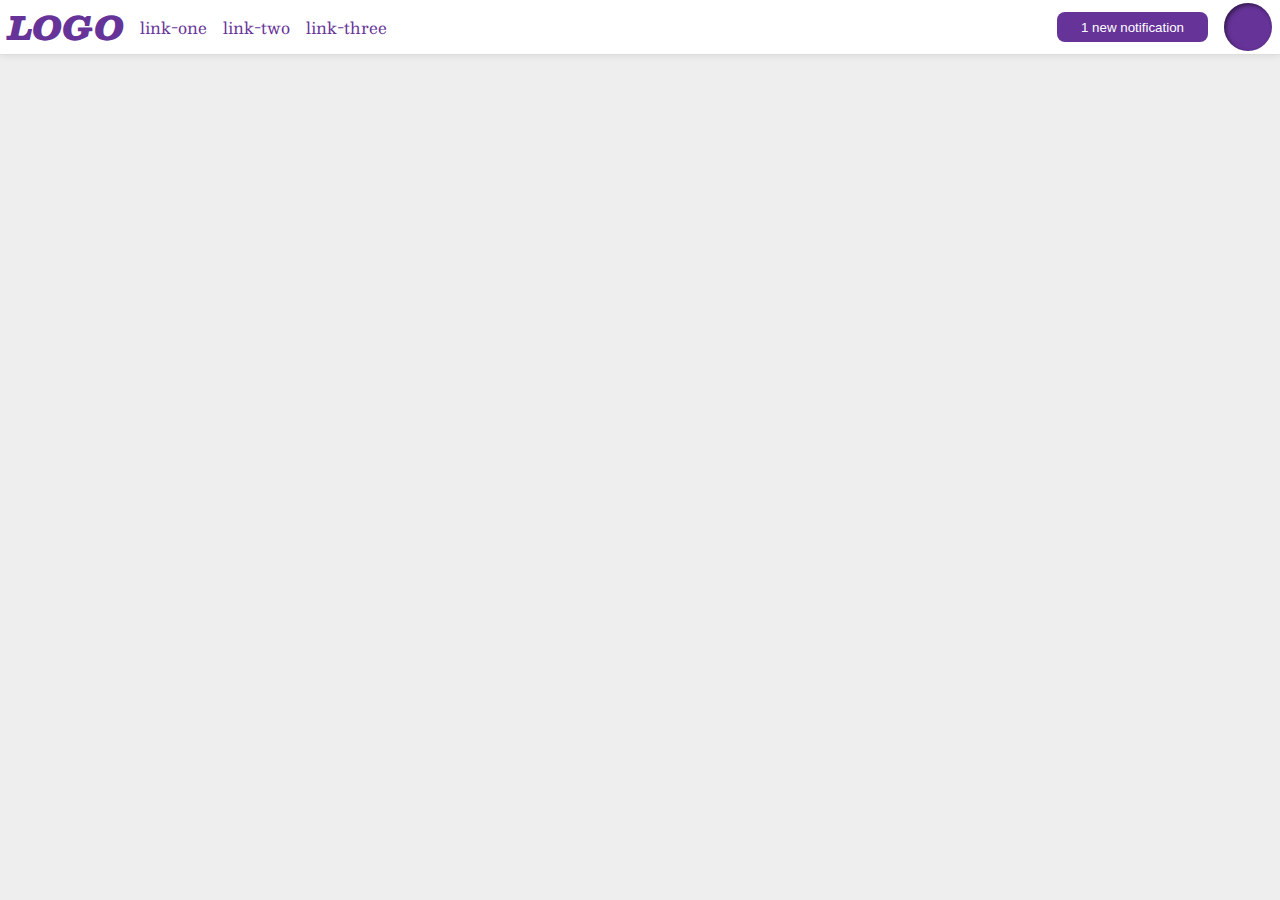
<file: flex/03-flex-header-2/index.html>
<!DOCTYPE html>
<html lang="en">
  <head>
    <meta charset="UTF-8">
    <meta http-equiv="X-UA-Compatible" content="IE=edge">
    <meta name="viewport" content="width=device-width, initial-scale=1.0">
    <title>Flex Header 2</title>
    <link rel="stylesheet" href="style.css">
  </head>
  <body>
    <div class="header">
      <div class="container">
        <div class="logo">
          LOGO
        </div>
        <ul class="links">
          <li><a href="https://google.com">link-one</a></li>
          <li><a href="https://google.com">link-two</a></li>
          <li><a href="https://google.com">link-three</a></li>
        </ul>
      </div>
      <div class="container ">
        <button class="notifications">
          1 new notification
        </button>
        <div class="profile-image"></div>
      </div>
    </div>
  </body>
</html>
</file>
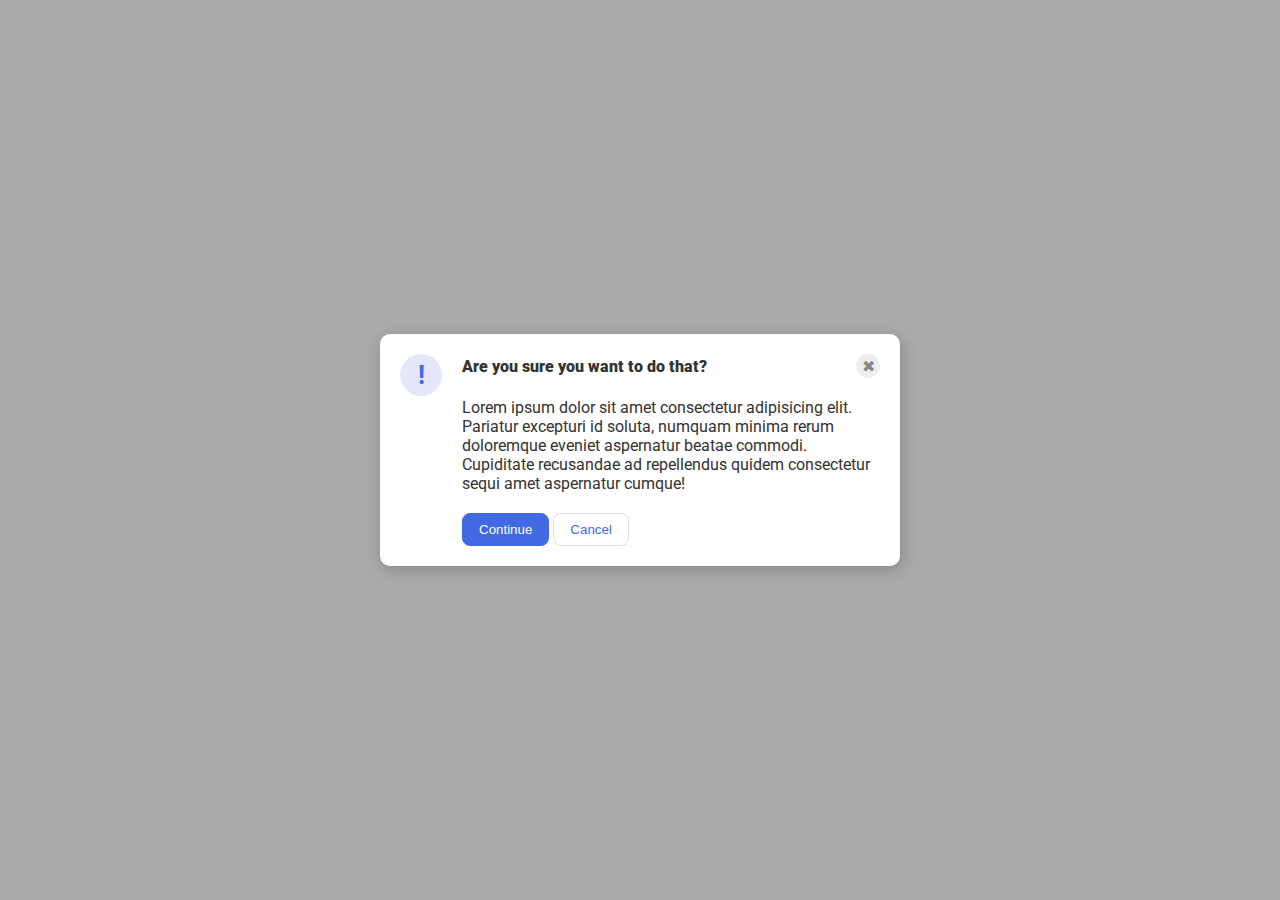
<file: flex/05-flex-modal/index.html>
<!DOCTYPE html>
<html lang="en">
  <head>
    <meta charset="UTF-8">
    <meta http-equiv="X-UA-Compatible" content="IE=edge">
    <meta name="viewport" content="width=device-width, initial-scale=1.0">
    <link rel="stylesheet" href="style.css">
    <title>Modal</title>
  </head>
  <body>
    <div class="modal">
      <div class="icon">!</div>
      <div class="right-container">
        <div class="header-container">
          <div class="header">Are you sure you want to do that?</div>
          <button class="close-button">✖</button>
        </div>
        <div class="text">Lorem ipsum dolor sit amet consectetur adipisicing elit. Pariatur excepturi id soluta, numquam minima rerum doloremque eveniet aspernatur beatae commodi. Cupiditate recusandae ad repellendus quidem consectetur sequi amet aspernatur cumque!</div>
        <div class="footer-container">
          <button class="continue">Continue</button>
          <button class="cancel">Cancel</button>
        </div>
      </div>
    </div>
  </body>
</html>
</file>
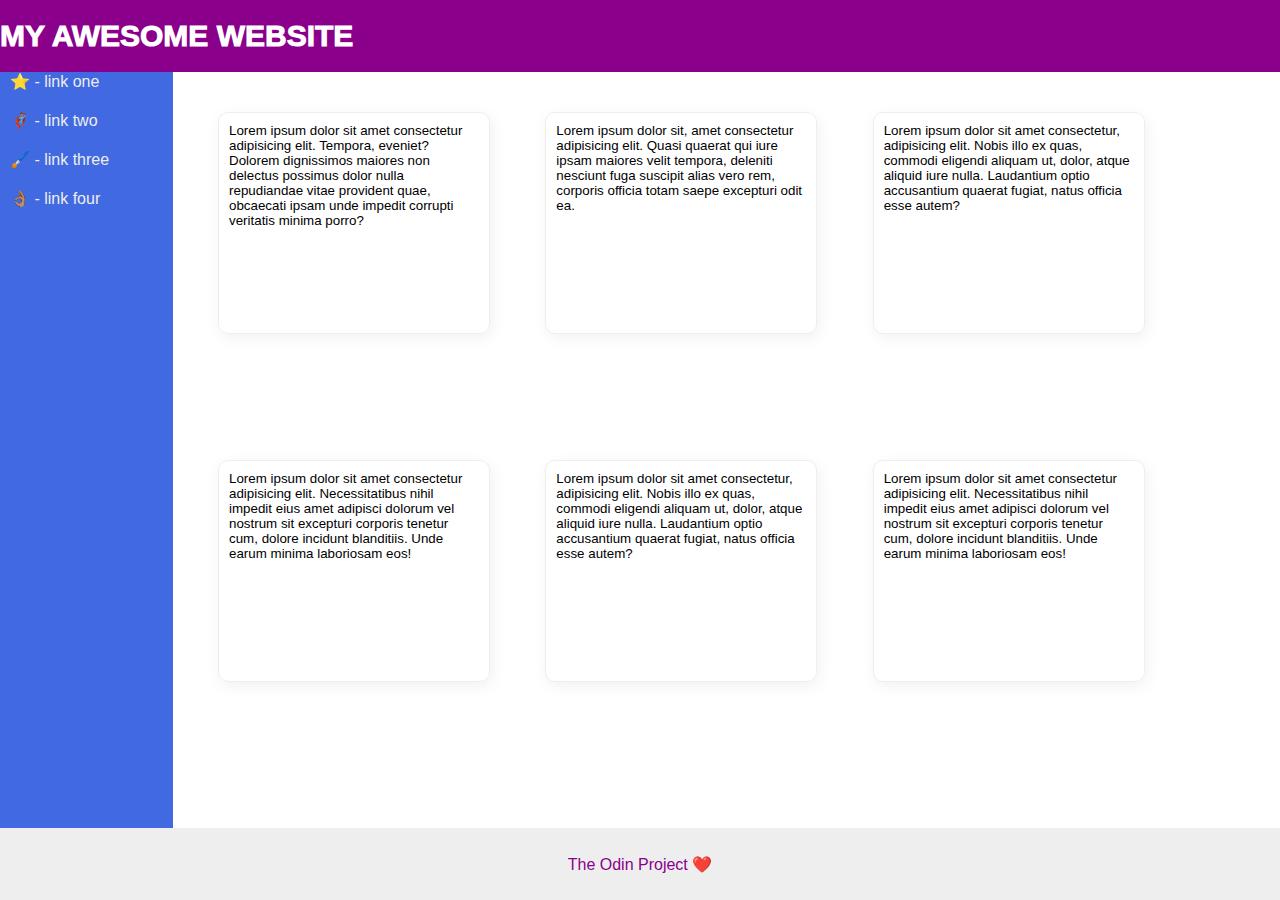
<file: flex/07-flex-layout-2/index.html>
<!DOCTYPE html>
<html lang="en">
  <head>
    <meta charset="UTF-8">
    <meta http-equiv="X-UA-Compatible" content="IE=edge">
    <meta name="viewport" content="width=device-width, initial-scale=1.0">
    <title>The Holy Grail</title>
    <link rel="stylesheet" href="style.css">
  </head>
  <body>
    <div class="header">
      MY AWESOME WEBSITE
    </div>
    <div class="content">
      <div class="sidebar">
        <ul>
          <li><a href="#">⭐ - link one</a></li>
          <li><a href="#">🦸🏽‍♂️ - link two</a></li>
          <li><a href="#">🖌️ - link three</a></li>
          <li><a href="#">👌🏽 - link four</a></li>
        </ul>
      </div>
      <div class="card-section">
        <div class="card">Lorem ipsum dolor sit amet consectetur adipisicing elit. Tempora, eveniet? Dolorem dignissimos maiores non delectus possimus dolor nulla repudiandae vitae provident quae, obcaecati ipsam unde impedit corrupti veritatis minima porro?</div>
        <div class="card">Lorem ipsum dolor sit, amet consectetur adipisicing elit. Quasi quaerat qui iure ipsam maiores velit tempora, deleniti nesciunt fuga suscipit alias vero rem, corporis officia totam saepe excepturi odit ea.</div>
        <div class="card">Lorem ipsum dolor sit amet consectetur, adipisicing elit. Nobis illo ex quas, commodi eligendi aliquam ut, dolor, atque aliquid iure nulla. Laudantium optio accusantium quaerat fugiat, natus officia esse autem?</div>
        <div class="card">Lorem ipsum dolor sit amet consectetur adipisicing elit. Necessitatibus nihil impedit eius amet adipisci dolorum vel nostrum sit excepturi corporis tenetur cum, dolore incidunt blanditiis. Unde earum minima laboriosam eos!</div>
        <div class="card">Lorem ipsum dolor sit amet consectetur, adipisicing elit. Nobis illo ex quas, commodi eligendi aliquam ut, dolor, atque aliquid iure nulla. Laudantium optio accusantium quaerat fugiat, natus officia esse autem?</div>
        <div class="card">Lorem ipsum dolor sit amet consectetur adipisicing elit. Necessitatibus nihil impedit eius amet adipisci dolorum vel nostrum sit excepturi corporis tenetur cum, dolore incidunt blanditiis. Unde earum minima laboriosam eos!</div>
      </div>
    </div>
    <div class="footer">
      The Odin Project ❤️
    </div>
  </body>
</html>
</file>
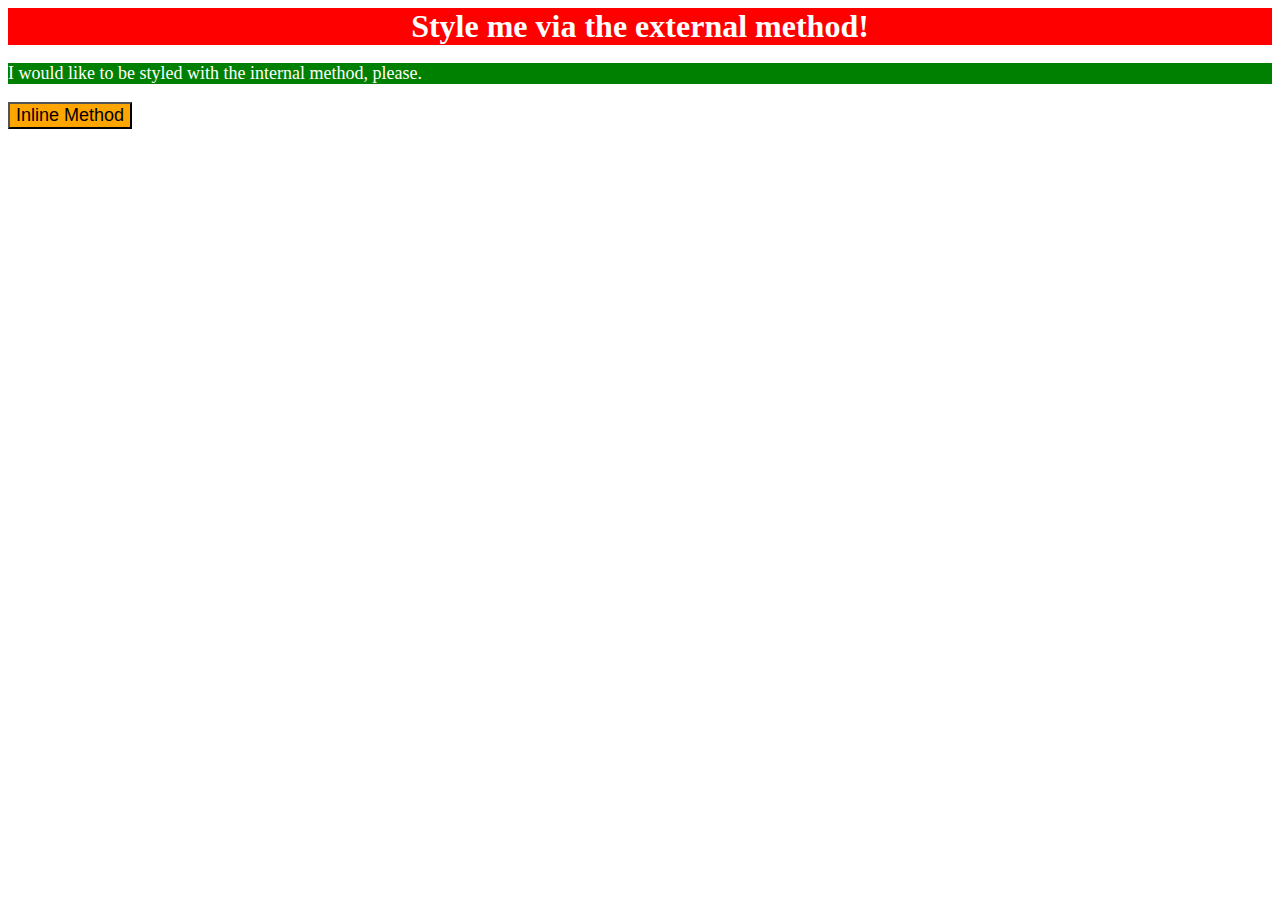
<file: foundations/01-css-methods/index.html>
<!DOCTYPE html>
<html lang="en">
  <head>
    <meta charset="UTF-8">
    <meta http-equiv="X-UA-Compatible" content="IE=edge">
    <meta name="viewport" content="width=device-width, initial-scale=1.0">
    <link rel="stylesheet" href="./styles.css">
    <title>Methods for Adding CSS</title>
    <style>
      p{
        background-color: green;
        color: white;
        font-size: 18px;
      }
    </style>
  </head>
  <body>
    <div>Style me via the external method!</div>
    <p>I would like to be styled with the internal method, please.</p>
    <button style="background-color: orange; font-size: 18px;">Inline Method</button>
  </body>
</html>
</file>
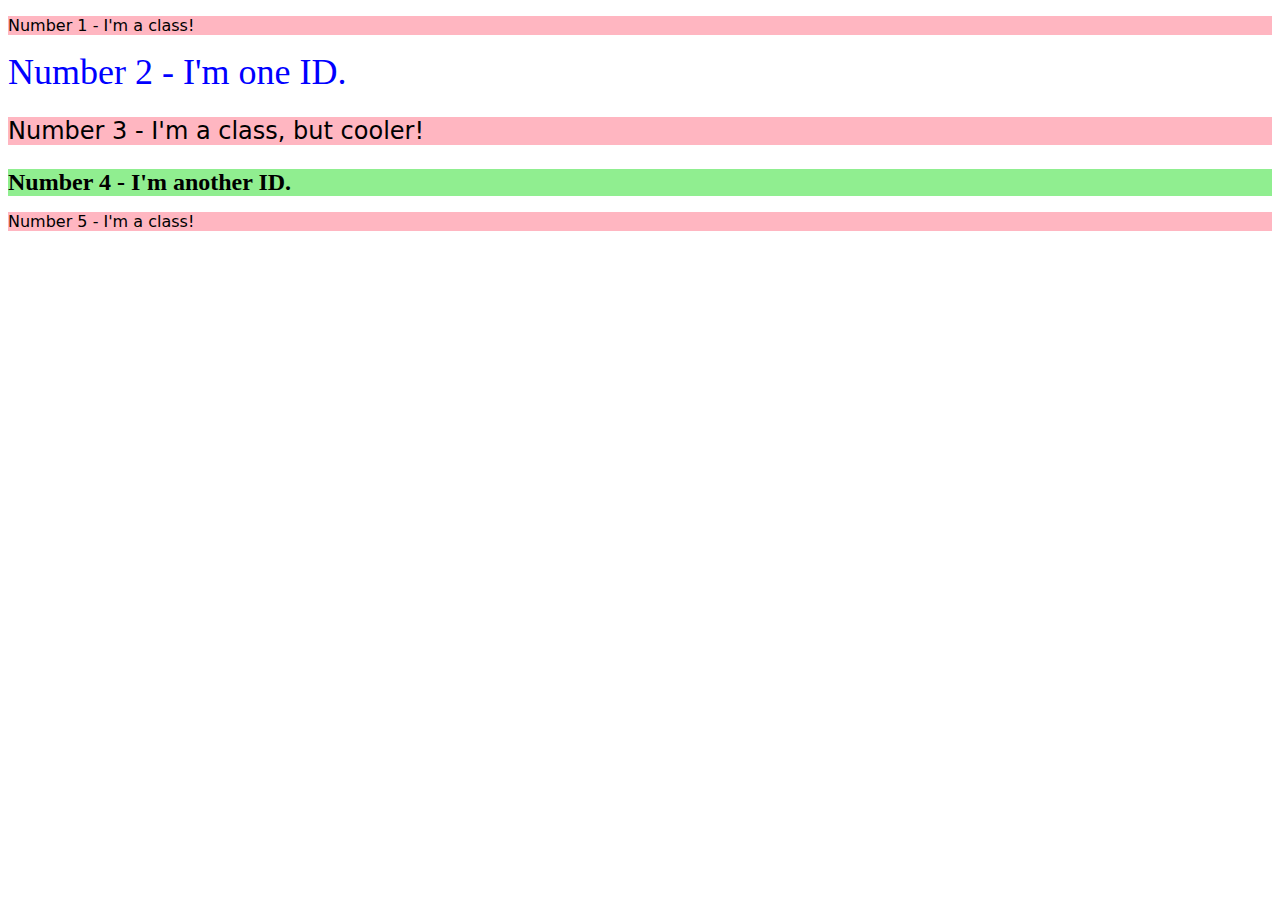
<file: foundations/02-class-id-selectors/index.html>
<!DOCTYPE html>
<html lang="en">
  <head>
    <meta charset="UTF-8">
    <meta http-equiv="X-UA-Compatible" content="IE=edge">
    <meta name="viewport" content="width=device-width, initial-scale=1.0">
    <title>Class and ID Selectors</title>
    <link rel="stylesheet" href="style.css">
  </head>
  <body>
    <p class="odd-numbers">Number 1 - I'm a class!</p>
    <div id="element2">Number 2 - I'm one ID.</div>
    <p class="odd-numbers" style="font-size: 24px;">Number 3 - I'm a class, but cooler!</p>
    <div id="element4">Number 4 - I'm another ID.</div>
    <p class="odd-numbers">Number 5 - I'm a class!</p>
  </body>
</html>
</file>
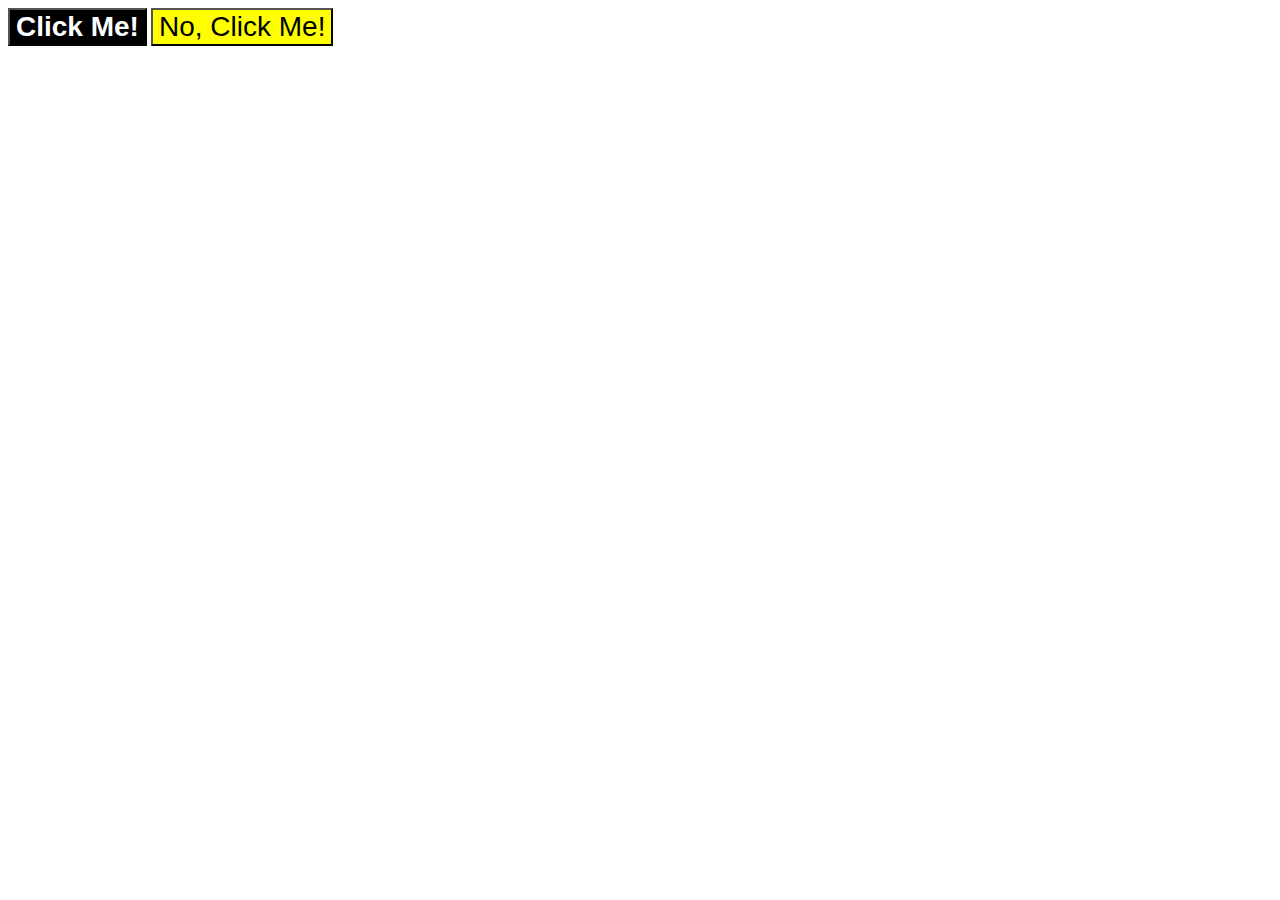
<file: foundations/03-grouping-selectors/index.html>
<!DOCTYPE html>
<html lang="en">
  <head>
    <meta charset="UTF-8">
    <meta http-equiv="X-UA-Compatible" content="IE=edge">
    <meta name="viewport" content="width=device-width, initial-scale=1.0">
    <title>Grouping Selectors</title>
    <link rel="stylesheet" href="style.css">
  </head>
  <body>
    <button class="btn black-btn">Click Me!</button>
    <button class="btn yellow-btn">No, Click Me!</button>
  </body>
</html>
</file>
<file: flex/03-flex-header-2/style.css>
/* this is some magical font-importing.  
you'll learn about it later. */
@import url('https://fonts.googleapis.com/css2?family=Besley:ital,wght@0,400;1,900&display=swap');

body {
  margin: 0;
  background: #eee;
  font-family: Besley, serif;
}

.header {
  background: white;
  border-bottom: 1px solid #ddd;
  box-shadow: 0 0 8px rgba(0,0,0,.1);
  padding-left: 8px;
  padding-right: 8px;
  display: flex;
  justify-content: space-between;
  align-items: center;
}

.container{
  display: flex;
  justify-content: flex-start;
  gap: 16px;
  align-items: center;
}

.links{
  display: flex;
  padding-left: 0;
  margin: 0;
  gap: 16px;
}

.profile-image {
  background: rebeccapurple;
  box-shadow: inset 2px 2px 4px rgba(0,0,0,.5);
  border-radius: 50%;
  width: 48px;
  height: 48px;
}

.logo {
  color: rebeccapurple;
  font-size: 32px;
  font-weight: 900;
  font-style: italic;
  
}

button {
  border: none;
  border-radius: 8px;
  background: rebeccapurple;
  color: white;
  padding: 2px 24px;
  height: 30px;
}

a {
  /* this removes the line under our links */
  text-decoration: none;
  color: rebeccapurple;
}

ul {
  list-style-type: none;
}
</file>
<file: flex/05-flex-modal/style.css>
@import url('https://fonts.googleapis.com/css2?family=Roboto:wght@400;700&display=swap');

html, body {
  height: 100%;
}

body {
  font-family: Roboto, sans-serif;
  margin: 0;
  background: #aaa;
  color: #333;
  /* I'll give you this one for free lol */
  display: flex;
  align-items: center;
  justify-content: center;
}

.modal {
  background: white;
  width: 480px;
  border-radius: 10px;
  box-shadow: 2px 4px 16px rgba(0,0,0,.2);
  display: flex;
  gap: 20px;
  padding: 20px;
}

.right-container{
  display: flex;
  flex-direction: column;
  gap: 20px;
}

.header-container{
  display: flex ;
  justify-content: space-between;
  align-items: center;
  font-weight: 999;
}

.icon {
  color: royalblue;
  font-size: 26px;
  font-weight: 700;
  background: lavender;
  width: 42px;
  height: 42px;
  border-radius: 50%;
  display: flex;
  align-items: center;
  justify-content: center;
  flex: 0 0 42px;
}

.close-button {
  background: #eee;
  border-radius: 50%;
  color: #888;
  font-weight: 400;
  font-size: 16px;
  height: 24px;
  width: 24px;
  display: flex;
  align-items: center;
  justify-content: center;
  border: 1px solid #eee;
  padding: 0;
}

button {
  cursor: pointer;
  padding: 8px 16px;
  border-radius: 8px;
}

button.continue {
  background: royalblue;
  border: 1px solid royalblue;
  color: white;
}

button.cancel {
  background: white;
  border: 1px solid #ddd;
  color: royalblue;
}
</file>
<file: flex/07-flex-layout-2/style.css>
body {
  font-family: -apple-system, BlinkMacSystemFont, 'Segoe UI', Roboto, Oxygen, Ubuntu, Cantarell, 'Open Sans', 'Helvetica Neue', sans-serif;
  margin: 0;
  min-height: 100vh;
  display: flex;
  flex-direction: column;
  justify-content: space-between;
}

.header {
  display: flex;
  align-items: center;
  font-size: 30px;
  height: 72px;
  background: darkmagenta;
  color: white;
  font-weight: 1000;
}

.footer {
  display: flex;
  justify-content: center;
  align-items: center;
  height: 72px;
  background: #eee;
  color: darkmagenta;
}

.sidebar {
  width: 300px;
  background: royalblue;
  box-sizing: border-box;
}
.sidebar > ul{
  list-style-type: none;
  margin: 0;
  padding: 0;
}

.sidebar > ul > li > a{ 
  text-decoration: none;
  color: #eee;
  font-weight: 500;
}

.sidebar > ul > li{
  margin-bottom: 20px;
  padding-left: 10px;
} 

.card {
  border: 1px solid #eee;
  box-shadow: 2px 4px 16px rgba(0,0,0,.06);
  border-radius: 4px;
  flex: 0 0 auto;
  height: 200px;
  width: 250px;
  font-size: smaller;
  padding: 10px;
  border-radius: 10px;
}

.content{
  display: flex;
  flex: 1;
}

.card-section{
  padding: 40px 100px 40px 10px;
  display: flex;
  justify-content: space-evenly;
  flex-wrap: wrap;
  gap: 20px;
}
</file>
<file: foundations/01-css-methods/styles.css>
div {
    background-color: red;
    color: white;
    font-size: 32px;
    text-align: center;
    font-weight: bold;
}
</file>
<file: foundations/02-class-id-selectors/style.css>
.odd-numbers {
    background-color: lightpink;
    font-family: Verdana, 'DejaVu Sans', sans-serif;
}

#element2 {
    color: blue;
    font-size: 36px;
}

#element4 {
    background-color: lightgreen;
    font-size: 24px;
    font-weight: bold;
}
</file>
<file: foundations/03-grouping-selectors/style.css>
.btn{
    font-family: Helvetica, 'Times New Roman', sans-serif;
    font-size: 28px;
}

.black-btn{
    background-color: black;
    color: white;
    font-weight: bold;
}

.yellow-btn{
    background-color: yellow;
}
</file>
